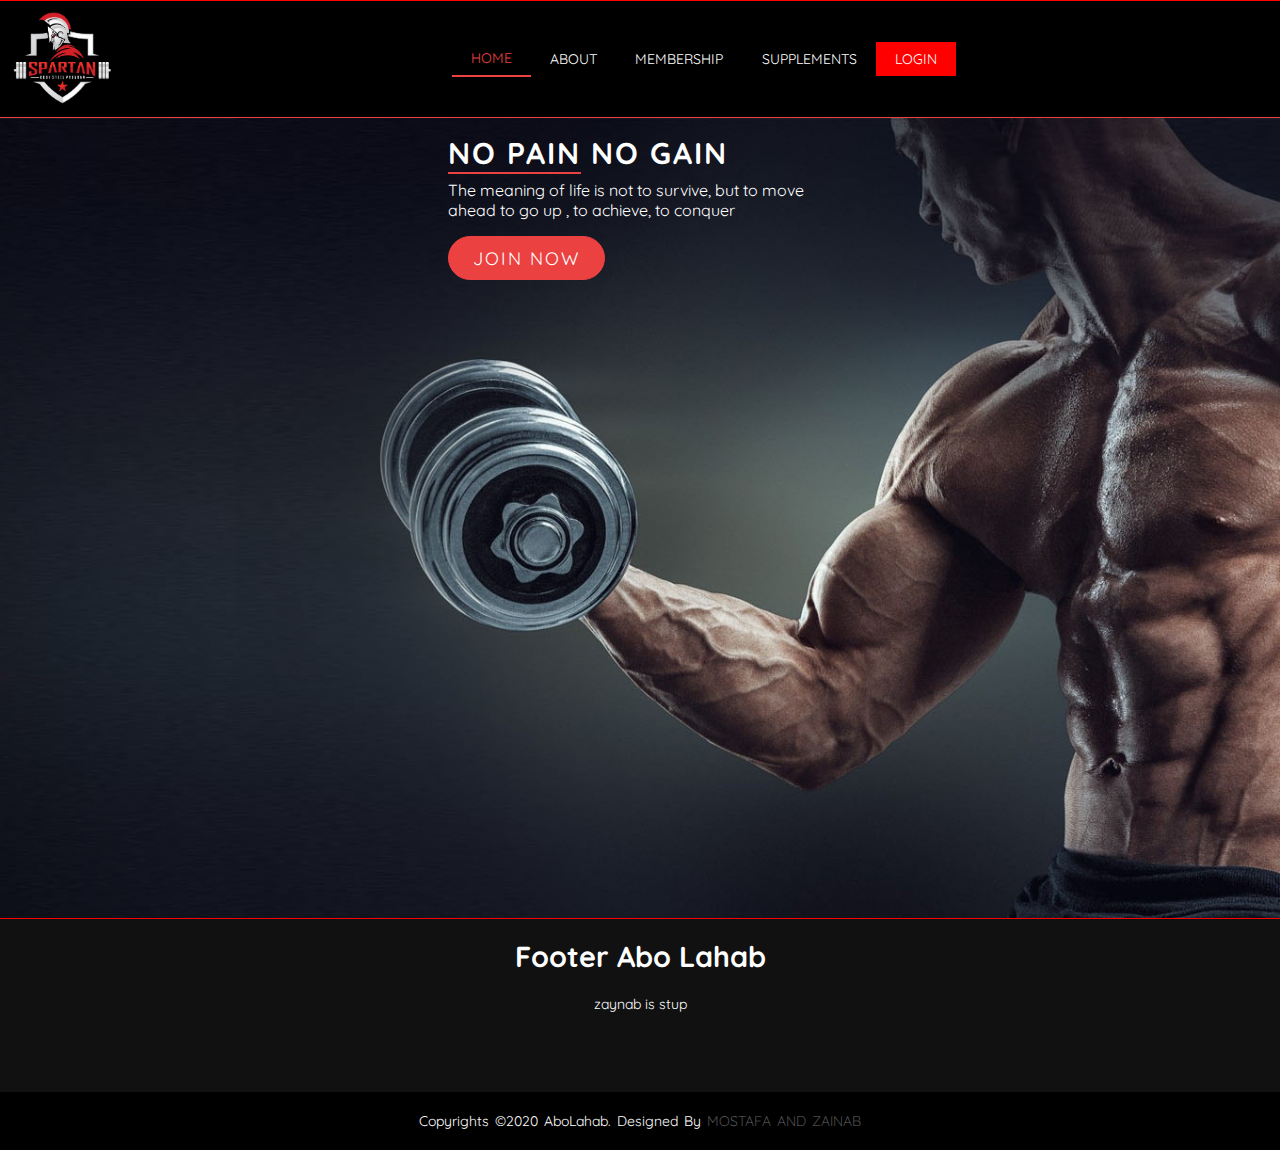
<file: index.html>
<!DOCTYPE html>
<html>
<head>
	<meta charset="utf-8">
	<meta name="viewport" content="width=device-width, initial-scale=1">
	<title>GYM To Train Your Fitness and Mind</title>
	<link rel="stylesheet" href="https://cdnjs.cloudflare.com/ajax/libs/font-awesome/6.0.0-beta3/css/all.min.css" integrity="sha512-Fo3rlrZj/k7ujTnHg4CGR2D7kSs0v4LLanw2qksYuRlEzO+tcaEPQogQ0KaoGN26/zrn20ImR1DfuLWnOo7aBA==" crossorigin="anonymous" referrerpolicy="no-referrer" />
	<link rel="stylesheet" type="text/css" href="style.css">
	<link href="https://cdn.jsdelivr.net/npm/bootstrap@5.0.2/dist/css/bootstrap.min.css" rel="style.css" integrity="sha384-EVSTQN3/azprG1Anm3QDgpJLIm9Nao0Yz1ztcQTwFspd3yD65VohhpuuCOmLASjC" crossorigin="anonymous">
	<!-- <link href="https://cdn.jsdelivr.net/npm/bootstrap@5.2.3/dist/css/bootstrap.min.css" rel="stylesheet" integrity="sha384-rbsA2VBKQhggwzxH7pPCaAqO46MgnOM80zW1RWuH61DGLwZJEdK2Kadq2F9CUG65" crossorigin="anonymous"> -->

<script src="https://cdn.jsdelivr.net/npm/bootstrap@5.0.2/dist/js/bootstrap.bundle.min.js" integrity="sha384-MrcW6ZMFYlzcLA8Nl+NtUVF0sA7MsXsP1UyJoMp4YLEuNSfAP+JcXn/tWtIaxVXM" crossorigin="anonymous"></script>
</head>
	
<body>
	<header>
		<nav>
			<div class="logo"><img src="/img/logo.png"></div>
			<ul>
				<a href="index.html" class="active"><li>Home</li></a>				
				<a href="about.html"><li>About</li></a>
				<a href="membership.html"><li>Membership</li></a>
				<a href="supplements.html"><li>supplements</li></a>
				<a href="login.html" class="logii"> <li >Login</li></a>
			</ul>	
		</nav>
	</header>

<div class="container1">
	<div class="first-section">
		<div class="block1">
    		<h1><span class="border-bottom">No Pain</span><span class="text-danger"> No Gain</span></h1>
    			<p>The meaning of life is <span class="text-danger">not</span> to survive, but to move ahead <span class="text-danger">to go up</span> , to achieve, to conquer</p>
    		<button class="btn btn-primary"><i class="fa-solid fa-arrow-right"></i> join Now</button>
		</div>
	</div>
	<div 
	>
		<div class="card">
			<div class="face front">
				<img src="img/musclegain1.png">
				<h3>Muscle gain</h3>
			</div>
			<div class="face back">
				<img src="img/musclegain1.png">
				<h3>Muscle gain</h3>
				<p>balallalalallalalal</p>
				<div class="link">
					<a href="#">Details</a>
				</div>
			</div>
		</div>
	</div>
</div>
<footer>
	<div class="footer-content">
		<h3>Footer Abo lahab</h3>
		<p>zaynab is stup</p>
		<ul class="socials">
			<li><a href="#"><i class="fa-brands fa-facebook"></i></a></li>
			<li><a href="#"><i class="fa-brands fa-twitter"></i></a></li>
			<li><a href="#"><i class="fa-brands fa-google-plus"></i></a></li>
			<li><a href="#"><i class="fa-brands fa-instagram"></i></a></li>
		</ul>
	</div>
	<div class="footer-bottom">
		<p>copyrights &copy;2020 aboLahab. Designed By <span>Mostafa and zainab</span> <i class="fa-solid fa-heart fa-flip"></i></p>
	</div>
</footer>
</body>
</html>
</file>
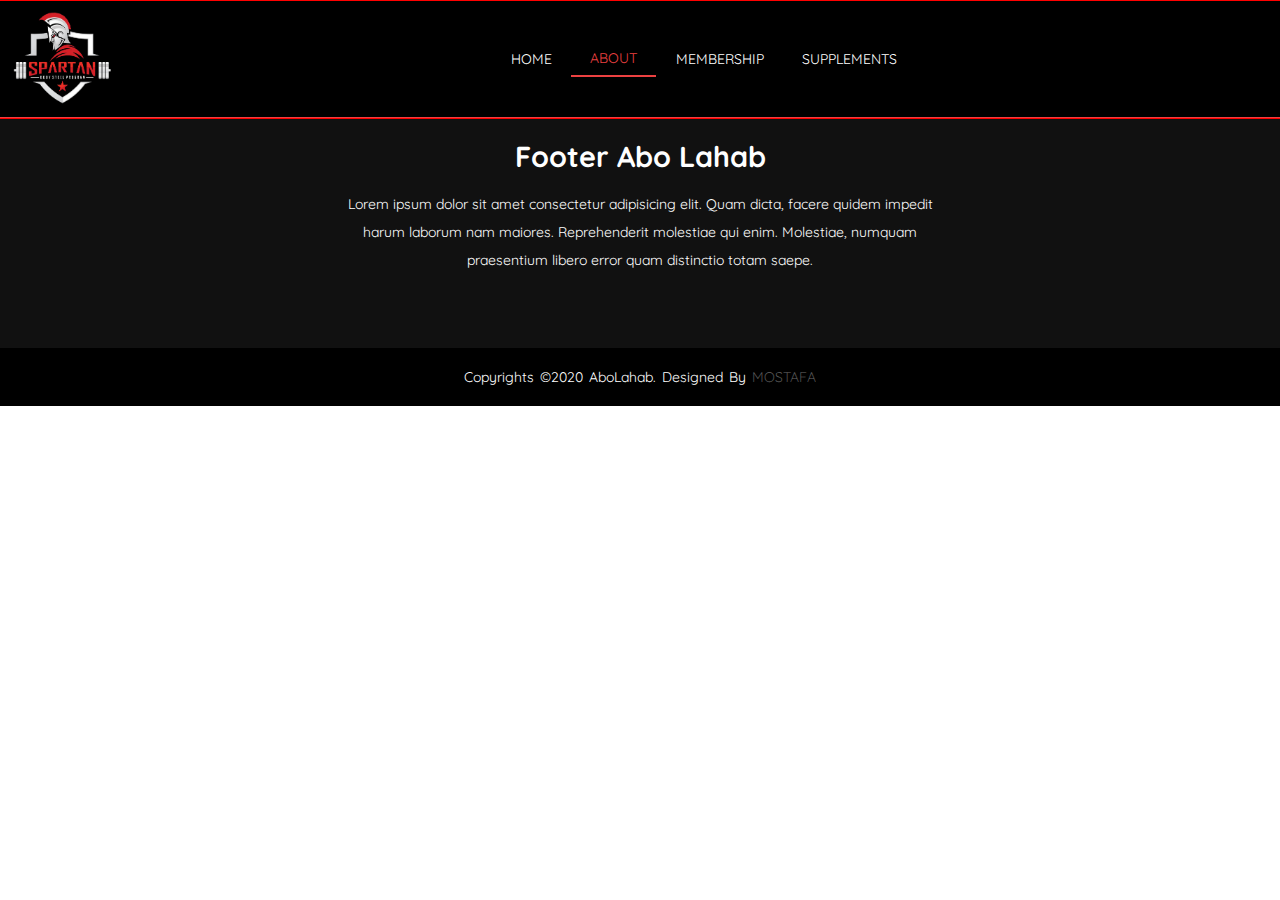
<file: about.html>
<!DOCTYPE html>
<html>
<head>
	<meta charset="utf-8">
	<meta name="viewport" content="width=device-width, initial-scale=1">
	<title>GYM To Train Your Fitness and Mind</title>
	<link rel="stylesheet" href="https://cdnjs.cloudflare.com/ajax/libs/font-awesome/6.0.0-beta3/css/all.min.css" integrity="sha512-Fo3rlrZj/k7ujTnHg4CGR2D7kSs0v4LLanw2qksYuRlEzO+tcaEPQogQ0KaoGN26/zrn20ImR1DfuLWnOo7aBA==" crossorigin="anonymous" referrerpolicy="no-referrer" />
	<link rel="stylesheet" type="text/css" href="style.css">
</head>
<body>
	<header>
		<nav>
			<div class="logo"><img src="/img/logo.png"></div>
				<ul>
					<a href="index.html"><li>Home</li></a>				
					<a href="about.html" class="active"><li>About</li></a>
					<a href="membership.html"><li>Membership</li></a>
					<a href="supplements.html"><li>supplements</li></a>
				</ul>	
		</nav>
	</header>

	<footer>
		<div class="footer-content">
			<h3>Footer Abo lahab</h3>
			<p>Lorem ipsum dolor sit amet consectetur adipisicing elit. Quam dicta, facere quidem impedit harum laborum nam maiores. Reprehenderit molestiae qui enim. Molestiae, numquam praesentium libero error quam distinctio totam saepe.</p>
			<ul class="socials">
				<li><a href#><i class="fa-brands fa-facebook"></i></a></li>
				<li><a href#><i class="fa-brands fa-twitter"></i></a></li>
				<li><a href#><i class="fa-brands fa-google-plus"></i></a></li>
				<li><a href#><i class="fa-brands fa-instagram"></i></a></li>
			</ul>
		</div>
		<div class="footer-bottom">
			<p>copyrights &copy;2020 aboLahab. Designed By <span>Mostafa</span> <i class="fa-solid fa-heart fa-flip"></i></p>
		</div>
	</footer>
</body>
</file>
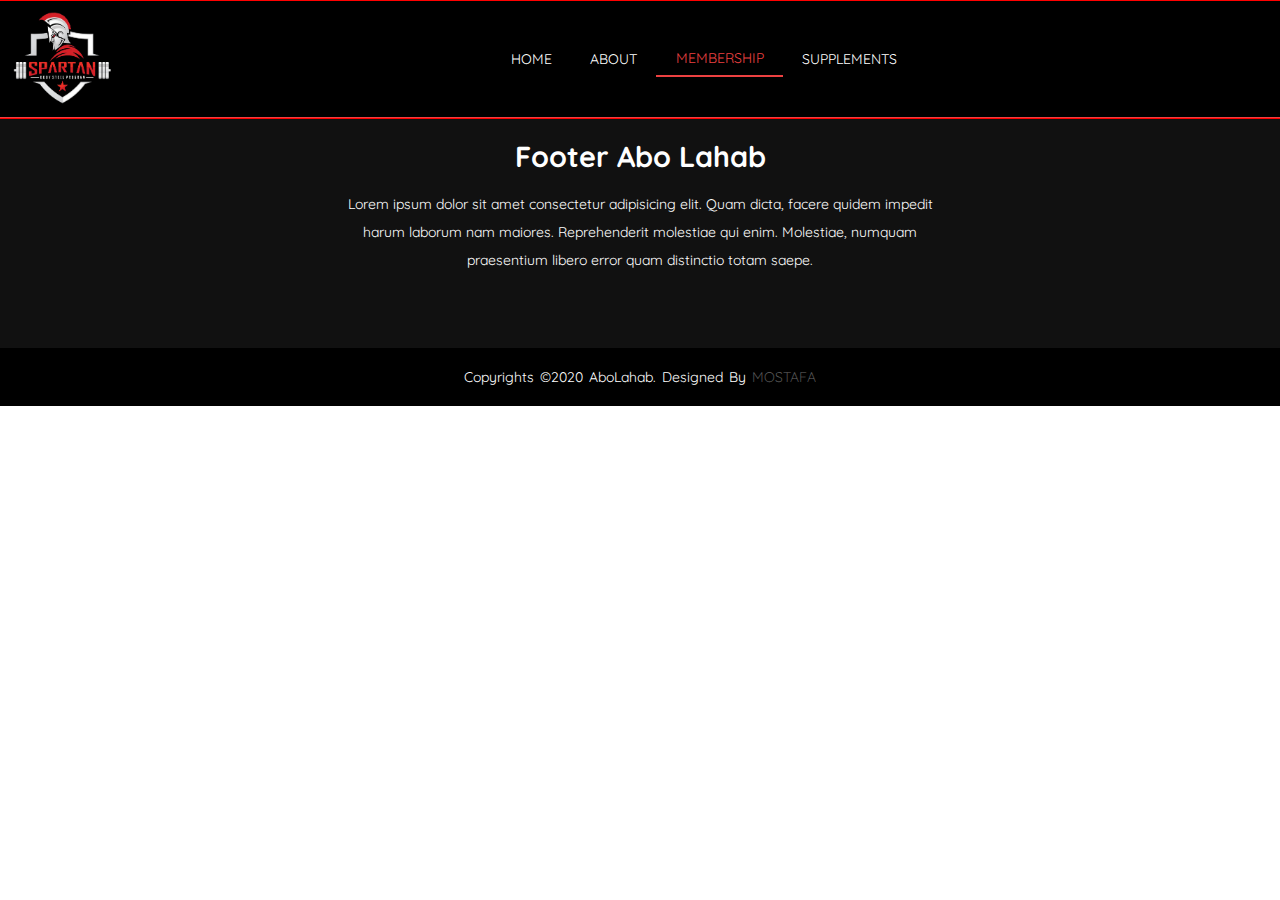
<file: membership.html>
<!DOCTYPE html>
<html>
<head>
	<meta charset="utf-8">
	<meta name="viewport" content="width=device-width, initial-scale=1">
	<title>GYM To Train Your Fitness and Mind</title>
	<link rel="stylesheet" href="https://cdnjs.cloudflare.com/ajax/libs/font-awesome/6.0.0-beta3/css/all.min.css" integrity="sha512-Fo3rlrZj/k7ujTnHg4CGR2D7kSs0v4LLanw2qksYuRlEzO+tcaEPQogQ0KaoGN26/zrn20ImR1DfuLWnOo7aBA==" crossorigin="anonymous" referrerpolicy="no-referrer" />
	<link rel="stylesheet" type="text/css" href="style.css">
</head>
<body>
<header>
	<nav>
		<div class="logo"><img src="/img/logo.png"></div>
		<ul>
			<a href="index.html" ><li>Home</li></a>				
			<a href="about.html"><li>About</li></a>
			<a href="membership.html"class="active"><li>Membership</li></a>
			<a href="supplements.html"><li>supplements</li></a>
		</ul>	
	</nav>
</header>

	<footer>
		<div class="footer-content">
			<h3>Footer Abo lahab</h3>
			<p>Lorem ipsum dolor sit amet consectetur adipisicing elit. Quam dicta, facere quidem impedit harum laborum nam maiores. Reprehenderit molestiae qui enim. Molestiae, numquam praesentium libero error quam distinctio totam saepe.</p>
			<ul class="socials">
				<li><a href#><i class="fa-brands fa-facebook"></i></a></li>
				<li><a href#><i class="fa-brands fa-twitter"></i></a></li>
				<li><a href#><i class="fa-brands fa-google-plus"></i></a></li>
				<li><a href#><i class="fa-brands fa-instagram"></i></a></li>
			</ul>
		</div>
		<div class="footer-bottom">
			<p>copyrights &copy;2020 aboLahab. Designed By <span>Mostafa</span> <i class="fa-solid fa-heart fa-flip"></i></p>
		</div>
	</footer>
</body>
</file>
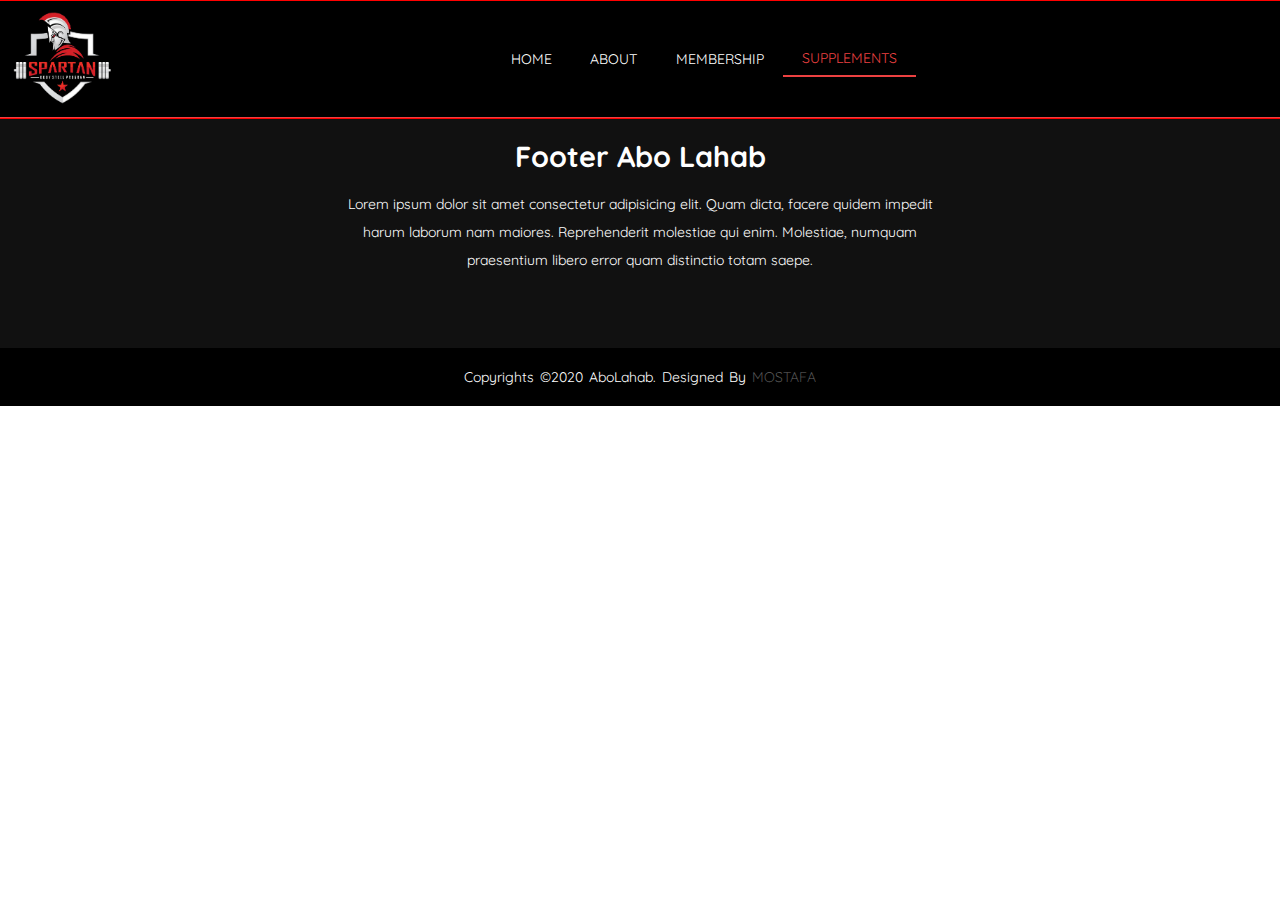
<file: supplements.html>
<!DOCTYPE html>
<html>
<head>
	<meta charset="utf-8">
	<meta name="viewport" content="width=device-width, initial-scale=1">
	<title>GYM To Train Your Fitness and Mind</title>
	<link rel="stylesheet" href="https://cdnjs.cloudflare.com/ajax/libs/font-awesome/6.0.0-beta3/css/all.min.css" integrity="sha512-Fo3rlrZj/k7ujTnHg4CGR2D7kSs0v4LLanw2qksYuRlEzO+tcaEPQogQ0KaoGN26/zrn20ImR1DfuLWnOo7aBA==" crossorigin="anonymous" referrerpolicy="no-referrer" />
	<link rel="stylesheet" type="text/css" href="style.css">
</head>
<body>
	<header>
		<nav>
			<div class="logo"><img src="/img/logo.png"></div>
			<ul>
				<a href="index.html" ><li>Home</li></a>				
				<a href="about.html"><li>About</li></a>
				<a href="membership.html"><li>Membership</li></a>
				<a href="supplements.html" class="active"><li>supplements</li></a>
			</ul>	
		</nav>
	</header>
	
	<footer>
		<div class="footer-content">
			<h3>Footer Abo lahab</h3>
			<p>Lorem ipsum dolor sit amet consectetur adipisicing elit. Quam dicta, facere quidem impedit harum laborum nam maiores. Reprehenderit molestiae qui enim. Molestiae, numquam praesentium libero error quam distinctio totam saepe.</p>
			<ul class="socials">
				<li><a href#><i class="fa-brands fa-facebook"></i></a></li>
				<li><a href#><i class="fa-brands fa-twitter"></i></a></li>
				<li><a href#><i class="fa-brands fa-google-plus"></i></a></li>
				<li><a href#><i class="fa-brands fa-instagram"></i></a></li>
			</ul>
		</div>
		<div class="footer-bottom">
			<p>copyrights &copy;2020 aboLahab. Designed By <span>Mostafa</span> <i class="fa-solid fa-heart fa-flip"></i></p>
		</div>
	</footer>
</body>
</file>
<file: style.css>
@import url('https://fonts.googleapis.com/css2?family=Quicksand:wght@700&display=swap');

*{
	padding: 0;
	margin: 0;
	box-sizing: border-box;
}



header{
	background-color: black;
	width: 100%;
	border-top: 0.1rem solid red;
	border-bottom: 0.1rem solid #ec4141;
}
.logii{
	background-color: red
	;
}

.logii:hover{
	background-color: #fff;
}
nav{
	display: flex;
	flex-wrap: wrap;
}

nav .logo{
	width: 9%;
	margin-left: 1% ;
	margin-bottom: 1%;
	font-weight: bolder;
	font-family: 'Quicksand', sans-serif;

}
nav .logo img{
	width: 85%;
	height: 100%;
}

nav ul{
	width: 90%;
	display: flex;
	flex-wrap: wrap;
	align-items: center;
	justify-content: center;
}

nav ul li{
	list-style: none;

}

nav ul .active{
	border-bottom: 2px solid #ec4141;
	color: #ec4141;
}

nav ul a{
	text-decoration: none;
	text-transform: uppercase;
	font-family: 'Quicksand', sans-serif;
	font-size: 14px;
	padding: 0.5rem 1.2rem;
	color: white;
}

nav ul a:hover{

	color: #ec4141;
	transition: 0.2s;
	font-size: 15px;
}

.container1{
	background-image: url(/img/2.jpg) ;
	height: 800px;;
	background-position: center;
  	background-repeat: no-repeat;
 	background-size: cover;
}

.block1{
	margin-top: 1rem;
	margin-left: 1rem; 
	max-width: 400px;
}

.block1 h1{
	color: white;
	font-size: 30px;
	text-transform: uppercase;
	font-family: 'Quicksand', sans-serif;
	letter-spacing: 2px;

}
.text-primary{
	color: #ec4141;
	text-transform: uppercase;
}
.block1 h1 .border-bottom{
	border-bottom: 2px solid #ec4141;	

}

.block1 p{
	color: white;
	margin-top: 0.5rem;
	max-width: 100%;
	font-family: 'Quicksand', sans-serif;
}

.btn{
	padding: 0.6rem 1.5rem;
	cursor: pointer;
	outline: none;
}

.btn-primary{
	text-transform: uppercase;
	font-family: 'Quicksand', sans-serif;
	letter-spacing: 2px;
	margin-top: 1rem;
	color: white;
	background-color: #ec4141;
	border: 1px solid #ec4141;
	border-radius: 50px;
	font-size: 18px;
	transition: all 0.5s linear;
}

.btn-primary:hover{
	background-color: transparent;
}


/* CAROUSEL STYLES BELOW */

/* END CAROUSEL */
.first-section{
	display: flex;
	justify-content:center;
	align-items: center;
}

footer{
	position: absolute;
	bottom: 0.1;
	left: 0;
	right: 0;
	background-color: #111;
	font-family: 'Quicksand', sans-serif;
	padding-top: 1%;
	color:#fff;
	border-top: 1px solid red;
	
}
.footer-content{
	display: flex;
	flex-wrap: wrap;
	align-items: center;
	justify-content: center;
	flex-direction: column ;
	text-align: center;
}
.footer-content h3{
	font-size: 1.8rem;
	text-transform: capitalize;
	line-height:3rem;
}
.footer-content p{
	max-width: 600px;
	margin: 10px auto;
	line-height: 28px;
	font-size: 14px;
}
.socials{
	list-style: none;
	display:flex;
	align-items: center;
	margin: 1rem 0 3rem 0;
}
.socials li{
	margin:0 10px;
}
.socials a{
	text-decoration: none;
	color: #fff;
}
.socials a i{
	font-size: 1.1rem;
	transition: color 0.4s ease;
}
.socials a:hover i{
	color: #ec4141;
	cursor:pointer;
}
.footer-bottom{
	background-color: black;
	width: 100%;
	padding: 20px 0;
	text-align: center;
}	
.footer-bottom p{
	font-size: 14px;
	word-spacing: 2px;
	text-transform: capitalize;
}
.footer-bottom span{
	text-transform: uppercase;
	opacity: 0.4;
	font-weight: 200;
}
.footer-bottom i{
	color: #ec4141;
}
.card{
	position:relative;
	width: 300px;
	height: 350px;
}
.card .face{
	position: absolute;
	width: 100%;
	height: 100%;
	backface-visibility: hidden;
	border-radius: 10%;
	overflow: hidden;
	transition: 0.5s;
}
.card .front{
	transform:perspective(600px) rotateY(180deg);
	box-shadow: 0 5px 10px #000;
}
.card .front img{
	position: absolute;
	width: 100%;
	height: 100%;
	object-fit: cover;
}
.card .front h3{
	position:absolute;
	bottom:0;
	width:100%;
	height:45px;
	line-height:45px;
	color:#fff;
	background:rgba(0,0,0,0.4);
	text-align:center;

}
.card .back{
transform:perspective(600px) rotateY(180deg);
background:rgb(3,35,54);
padding:15px;
color:#f3f3f3;
display:flex;
flex-direction:column;
justify-content:space-between;
text-align:center;
box-shadow:0 5px 10x #000;
}
.card .back .link{
	border-top:solid 1px #f3f3f3;
	height:50px;
	line-height:50px;
}
.card .back .link a {
color:#f3f3f3;
}
.card .back h3{
	font-size:30px;
	margin-top:20x;
	letter-spacing:2px;
}
.card .back p{
	letter-spacing:1px;
}
.card :hover .front{
	transform:persective(600px) rotateY(180deg);
}
.card :hover .back{
	transform:persective(600px) rotateY(360deg);
}
</file>
